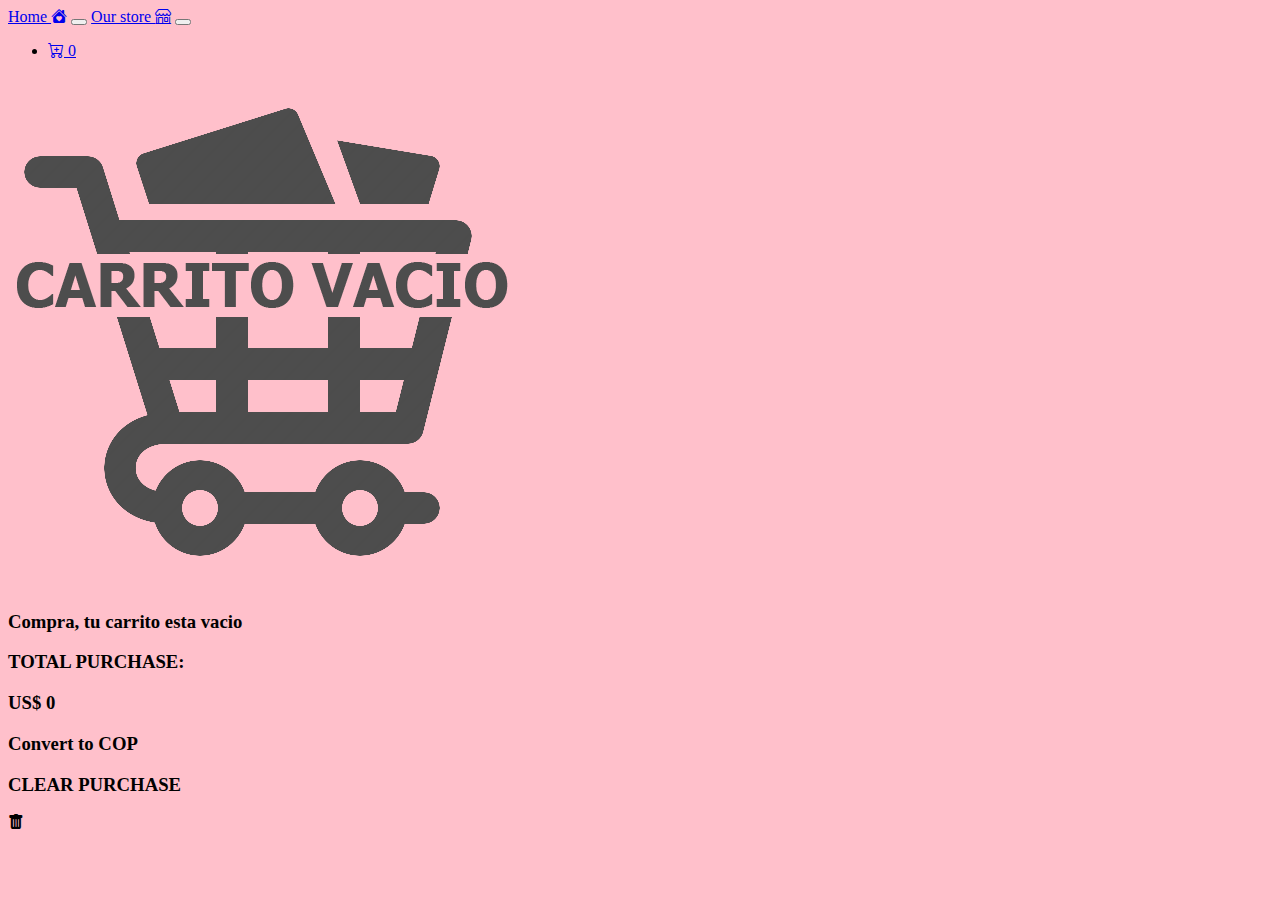
<file: src/views/resumencompra.html>
<!DOCTYPE html>
<html lang="en">
<head>
    <meta charset="UTF-8">
    <meta http-equiv="X-UA-Compatible" content="IE=edge">
    <meta name="viewport" content="width=device-width, initial-scale=1.0">
    <title>CLOTHING STORE MEDELLIN</title>
  <link href="https://cdn.jsdelivr.net/npm/bootstrap@5.2.0-beta1/dist/css/bootstrap.min.css" rel="stylesheet"
  integrity="sha384-0evHe/X+R7YkIZDRvuzKMRqM+OrBnVFBL6DOitfPri4tjfHxaWutUpFmBp4vmVor" crossorigin="anonymous">
  <link rel="stylesheet" href="https://cdn.jsdelivr.net/npm/bootstrap-icons@1.8.3/font/bootstrap-icons.css">
  <link rel="stylesheet" href="https://cdnjs.cloudflare.com/ajax/libs/animate.css/4.1.1/animate.min.css" />
  <link rel="preconnect" href="https://fonts.googleapis.com">
  <link rel="preconnect" href="https://fonts.gstatic.com" crossorigin>
  <link href="https://fonts.googleapis.com/css2?family=Edu+NSW+ACT+Foundation:wght@500&display=swap" rel="stylesheet">
  <link rel="stylesheet" href="../../assets/styles/estilos.css">
</head>
<body style="background-color: pink;">
  <header>
    <nav class="navbar navbar-expand-lg bg-dark navbar-dark">
        <div class="container-fluid">
          <a class="navbar-brand" href="../../index.html">Home <i class="bi bi-house-heart-fill"></i></a>
          <button class="navbar-toggler" type="button" data-bs-toggle="collapse" data-bs-target="#navbarNav" aria-controls="navbarNav" aria-expanded="false" aria-label="Toggle navigation">
            <span class="navbar-toggler-icon"></span>
          </button>
          <a class="navbar-brand" href="../views/tienda.html">Our store <i class="bi bi-shop"></i></a>
          <button class="navbar-toggler" type="button" data-bs-toggle="collapse" data-bs-target="#navbarNav" aria-controls="navbarNav" aria-expanded="false" aria-label="Toggle navigation">
            <span class="navbar-toggler-icon"></span>
          </button>
          <div class="collapse navbar-collapse" id="navbarNav">
            <ul class="navbar-nav ms-auto">
                <li class="nav-item">
                  <a class="nav-link" href="./resumencompra.html">
                    <i class="bi bi-cart-plus fs-2"></i>
                    <span class="position-absolute top-10 start-10
                    translate-middle badge rounded-pill bg-danger"
                    id="pildora">
                        0
                    </span>
                  </a>
                </li>
              </ul>
          </div>
        </div>
      </nav>
</header>
    <main>
        <div class="container" id="factura">
            

        </div>
        <div class="container my-3">
          <div class="row justify-content-between text-center">
            <div class="col-12 col-md-6">
              <h3>TOTAL PURCHASE:</h3>
              <h3 id="totalCompra">US 1000</h3>
              <h3 id="Convertir"></h3>
            </div>

            <div class="col-12 col-md-6 align-self-end text-center">
              <h3>CLEAR PURCHASE</h3>
              <i class="bi bi-trash-fill fs-1" id="botonLimpiar"></i>
            </div>
          </div>
        </div>
    </main>
    <footer>

    </footer>



     <!-- JavaScript Bundle with Popper -->
     <script src="https://cdn.jsdelivr.net/npm/bootstrap@5.2.0/dist/js/bootstrap.bundle.min.js" integrity="sha384-A3rJD856KowSb7dwlZdYEkO39Gagi7vIsF0jrRAoQmDKKtQBHUuLZ9AsSv4jD4Xa" crossorigin="anonymous"></script>

     <script src="../controllers/controladorfactura.js">

     </script>
</body>
</html>
</file>
<file: assets/styles/estilos.css>
.banner{
    background-image: url("../img/imagen\ principal.png");
    padding: 15% 5% 30% 10%;
    background-repeat: no-repeat;
    background-size: cover;
    background-position: top center;
    position: relative;
    z-index: 1;
}

.banner::after{
    content: '';
    height: 100%;
    width: 100%;
    background-color: black;
    position: absolute;
    top: 0;
    left: 0;
    opacity: 0.45;
    z-index: -1;
}

.fuente{
    font-family: 'Edu NSW ACT Foundation', cursive;
}

.footer{
    height: 100%;
    display: flex;
    justify-content: space-evenly;
    align-items: center;
    padding: 20px;
    gap: 50px;
}

.contenedor1{
    height: 250px;
    width: 910px;
    display: flex;
    justify-content: center;
    align-items: center;
    gap: 80px;
}

.contenedor2{
    height: 150px;
    width: 500px;
    display: flex;
    justify-content: center;
    align-items: center;
    gap: 60px;
    font-size: 10px;
    font-weight: 10px;
}

.social1{
    margin: 2% auto;
    height: 40px;
    width: 40px;
    background-image: url(https://thumbs.dreamstime.com/b/icono-del-logo-de-facebook-voronezh-rusia-noviembre-cuadrado-en-color-azul-164585769.jpg);
    background-size:cover ;
    background-repeat: no-repeat;
    background-position: center ;
    
}

.social2{
    margin: 2% auto ;
    height: 40px;
    width: 40px;
    background-image: url(https://i0.wp.com/eltallerdehector.com/wp-content/uploads/2022/06/cd939-logo-instagram-png.png?fit=512%2C512&ssl=1);
    background-size: cover;
    background-repeat: no-repeat;
    background-position: center;
}

.social3{
    margin: 2% auto;
    height: 40px;
    width: 40px;
    background-image: url(https://1000marcas.net/wp-content/uploads/2019/11/WhatsApp-logo.png);
    background-size: cover;
    background-repeat: no-repeat;
    background-position: center;
}
</file>
